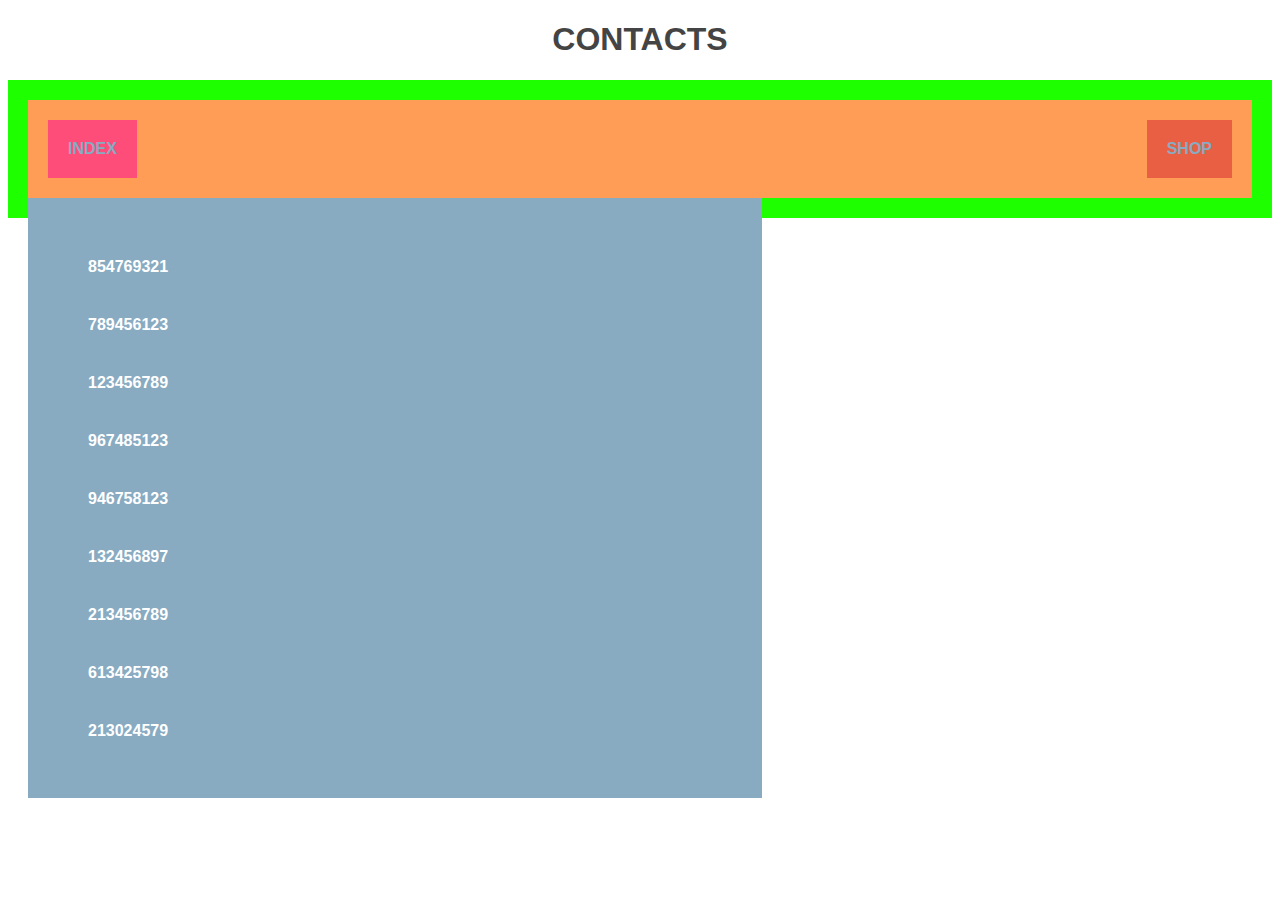
<file: Contacts.html>
<!DOCTYPE html>
<html lang="en">
<head>
    <meta charset="UTF-8">
    <meta name="viewport" content="width=device-width, initial-scale=1.0">
    <link rel="stylesheet" href="Layout.css">
    <link rel="stylesheet" href="style.css">
    <link rel="icon" type="image/x-icon" href="https://www.wpfixit.com/wp-content/uploads/2018/12/Copyright-Free-Images.jpg">
    <title>Contacts</title>
</head>
<body>

    <h1 class="nadpis">Contacts</h1>

    <div class="contact">
        <div class="header">
            <div class="logo"><a href="index.html">index</a></div>
            <div class="navigation"><a href="shop.html">shop</a></div>
        </div>
        <div class="main-contentcontact">
            <div class="grid-container">
                <div class="grid-item">854769321</div>
                <div class="grid-item">789456123</div>
                <div class="grid-item">123456789</div>
                <div class="grid-item">967485123</div>
                <div class="grid-item">946758123</div>
                <div class="grid-item">132456897</div>
                <div class="grid-item">213456789</div>
                <div class="grid-item">613425798</div>
                <div class="grid-item">213024579</div>
              </div>
        </div>

    </div>
    
</body>
</html>
</file>
<file: Layout.css>
.container {
	width: 1024px;
	margin: 0 auto;
}


.header {
	overflow: auto;
}


.logo {
	float: left;
}

.navigation {
	float: right;
}

.sidebar {
	float: left;
	width: 250px;
	height: 300px;
}

.main-content {
	float: left;
	width: 734px;
	height: 500px;
}

.main-contentcontact {
	float: left;
	width: 734px;
	height: 600px;
}

.nadpis {
	text-align: center;
}

.footer {
	clear: both;
}
</file>
<file: style.css>
body {
	background: #fff;
	font-family: Verdana, Geneva, Tahoma, sans-serif;
	color: #444;
}

h1, h2, h3, h4, h5, div {
	text-transform: uppercase;
	font-weight: bold;
}

p {
	text-transform: none;
	font-weight: normal;
}

a, a:active, a:visited {
	text-decoration: none;
	color: #88ABC2;
}
a:hover {
	color: #FFBE56;
}

.example {
	margin-bottom: 60px;
}

.example img {
	max-width: 80%;
}

div {
	-moz-box-sizing: border-box;
	-webkit-box-sizing: border-box;
	box-sizing: border-box;
	padding: 20px;
 }


.index {
	background: #000000;
}

.index.index {
	width: 80%;
	margin: 0 auto;
}

.shop {
	background: #ff0000;
}

.shop.index {
	width: 80%;
	margin: 0 auto;
}

.contact {
	background: #1eff00;
}

.contact.index {
	width: 80%;
	margin: 0 auto;
}

.header {
	background: #FF9C56;
}

.logo {
	background: #FF4D79;
}

.navigation {
	background: #E85F43;
}

.sidebar {
	background: #FFBE56;
}

.main-content {
	background: #88ABC2;
	color: #fff;
}

.main-contentcontact {
	background: #88ABC2;
	color: #fff;
}

.sub-content {
	background: #49708A;
}

.sub-content-2 {
	background: #355163;
}

.footer {
	background: #AAD637;
}

.post {
	background: #AAD637;
	margin-bottom: 20px;
}

.image {
	background: #8EB22E;
}

.post_excerpt {
	background: #708C24;
	padding: 20px;
	margin: 0;
}

.widget {
	background: #BB326B;
	margin: 10px;
	width: 200px;
	height: 200px;
	font-size: 36px;
	text-align: center;
	padding-top: 75px;
}

.grid-container {
    display: grid;
    column-gap: 50px;
  }
</file>
